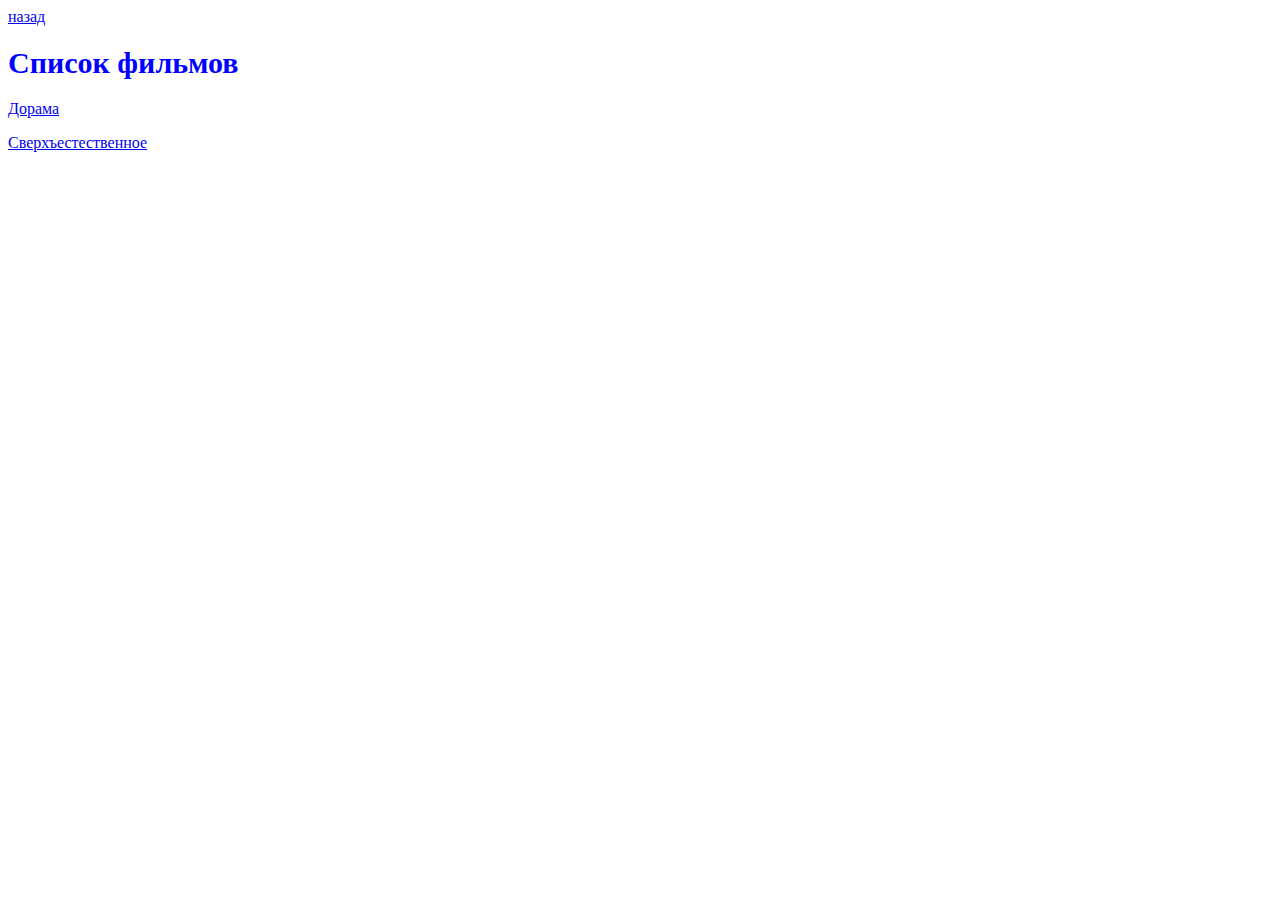
<file: movies.html>
<!DOCTYPE html>
<html lang="en">
<head>
    <meta charset="UTF-8">
    <meta name="viewport" content="width=device-width, initial-scale=1.0">
    <title>Список фильмов</title>
    <link rel="stylesheet" href="index.css">
</head>
<body>
    <a href="/">назад</a>
    <h1>Список фильмов</h1>
    <p>
        <a href="https://ru.wikipedia.org/wiki/%D0%A2%D0%B5%D0%BB%D0%B5%D1%81%D0%B5%D1%80%D0%B8%D0%B0%D0%BB%D1%8B_%D0%A0%D0%B5%D1%81%D0%BF%D1%83%D0%B1%D0%BB%D0%B8%D0%BA%D0%B8_%D0%9A%D0%BE%D1%80%D0%B5%D1%8F">Дорама</a>
    </p>
    <p>
        <a href="https://ru.wikipedia.org/wiki/%D0%A1%D0%B2%D0%B5%D1%80%D1%85%D1%8A%D0%B5%D1%81%D1%82%D0%B5%D1%81%D1%82%D0%B2%D0%B5%D0%BD%D0%BD%D0%BE%D0%B5_(%D1%82%D0%B5%D0%BB%D0%B5%D1%81%D0%B5%D1%80%D0%B8%D0%B0%D0%BB)">Сверхъестественное</a>
    </p>
    
</body>
</html>
</file>
<file: index.css>
h1 {
    font-size: 30px;
    color: blue;
}
.output {
    color: rgb(255, 3, 3);
}
</file>
